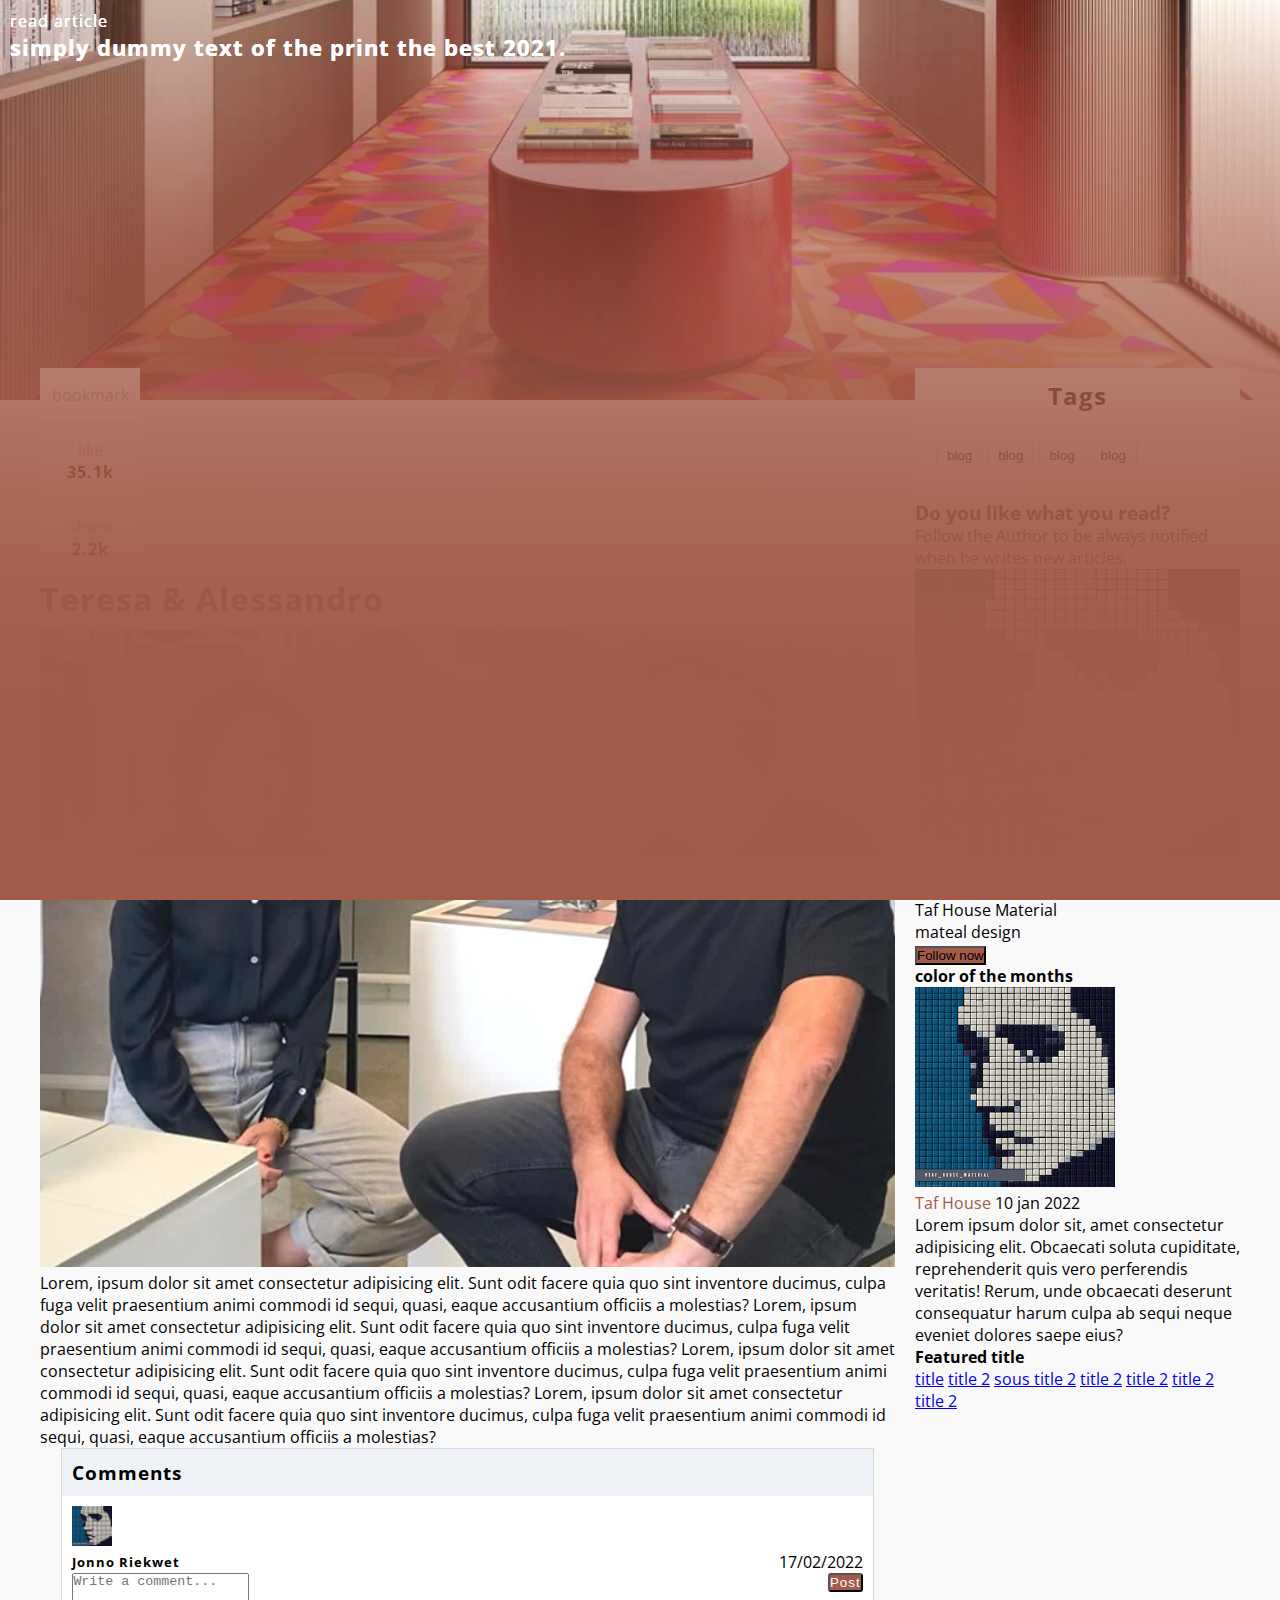
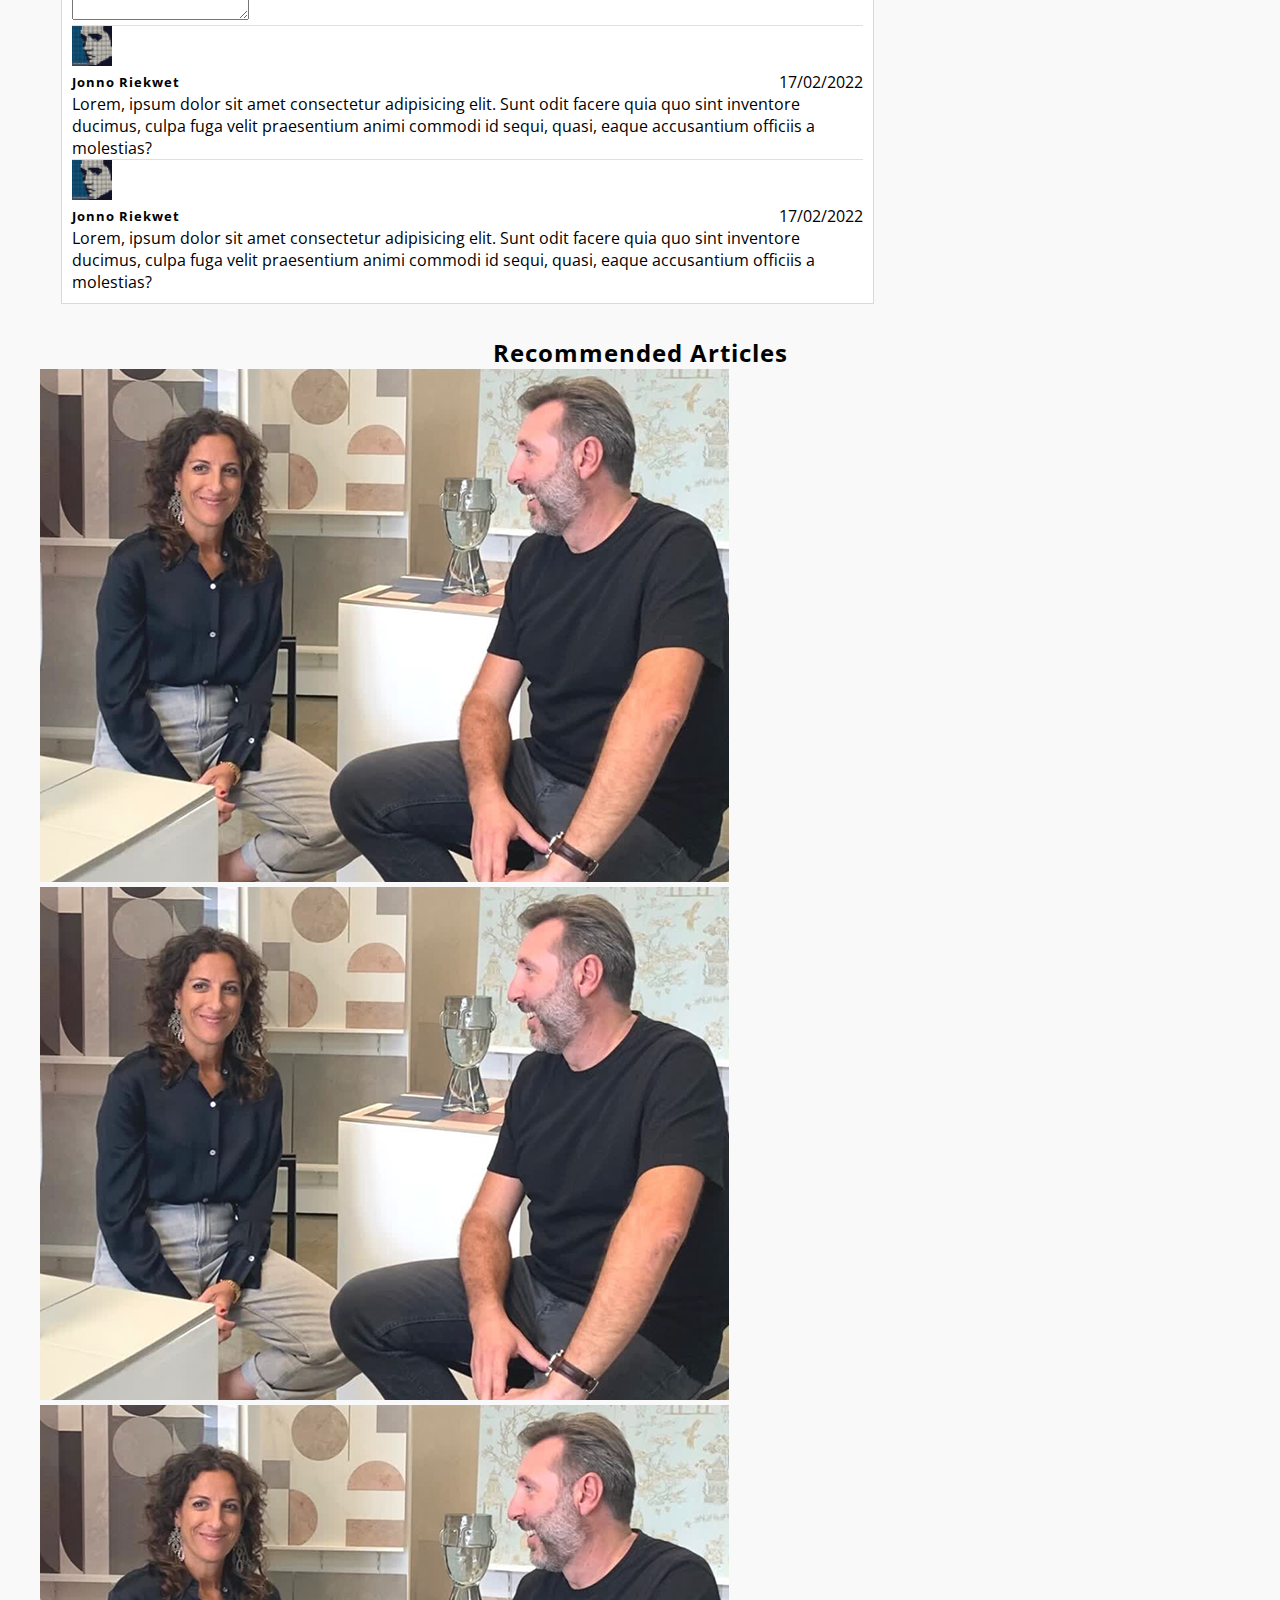
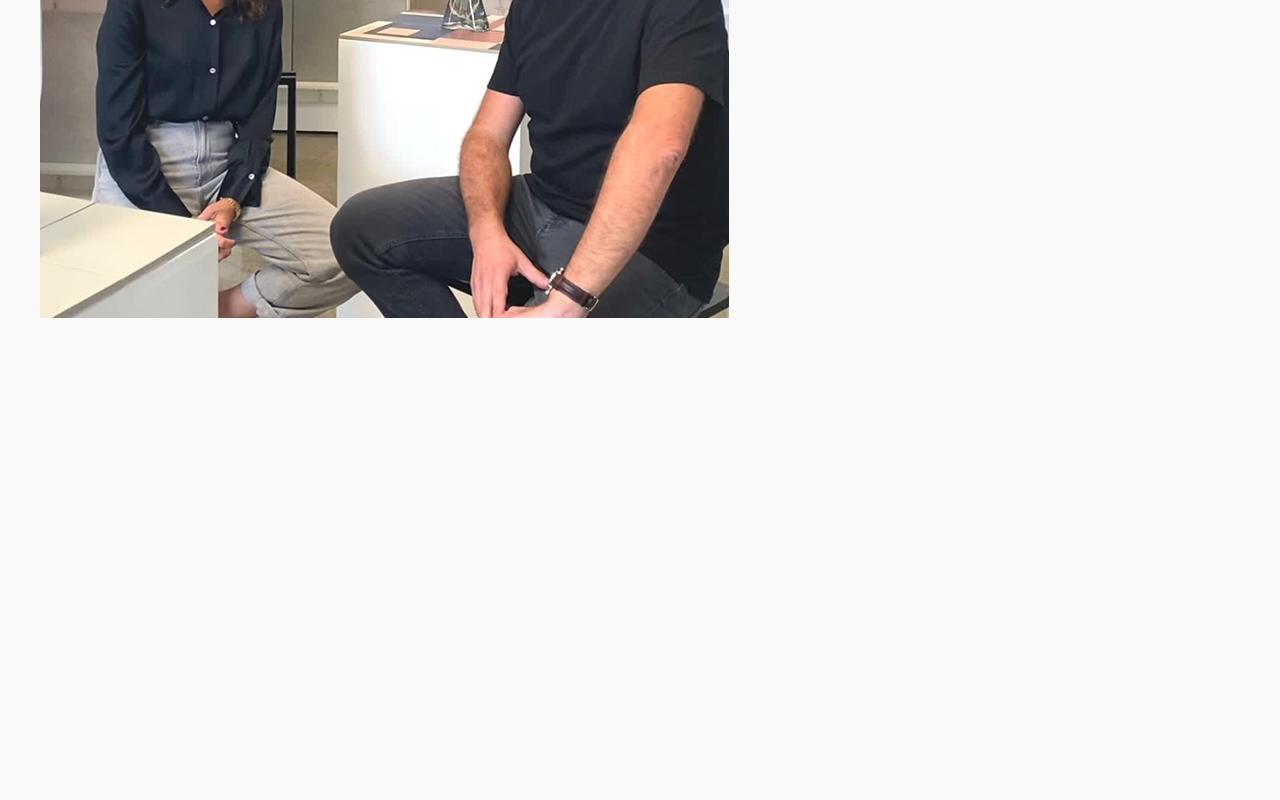
<file: post.html>
<!DOCTYPE html>
<html lang="en">
  <head>
    <meta charset="UTF-8" />
    <meta http-equiv="X-UA-Compatible" content="IE=edge" />
    <meta name="viewport" content="width=device-width, initial-scale=1.0" />
    <!-- CSS only -->
    <link
      href="https://cdn.jsdelivr.net/npm/bootstrap@5.1.3/dist/css/bootstrap.min.css"
      rel="stylesheet"
      integrity="sha384-1BmE4kWBq78iYhFldvKuhfTAU6auU8tT94WrHftjDbrCEXSU1oBoqyl2QvZ6jIW3"
      crossorigin="anonymous"
    />
    <link
      rel="stylesheet"
      href="https://cdnjs.cloudflare.com/ajax/libs/font-awesome/6.0.0-beta3/css/all.min.css"
      integrity="sha512-Fo3rlrZj/k7ujTnHg4CGR2D7kSs0v4LLanw2qksYuRlEzO+tcaEPQogQ0KaoGN26/zrn20ImR1DfuLWnOo7aBA=="
      crossorigin="anonymous"
      referrerpolicy="no-referrer"
    />
    <link rel="stylesheet" href="./css/post.css" />
    <title>Single Post</title>
  </head>
  <body>
    <section class="section-1 banner"></section>

    <main>
      <div class="section-grid container">
        <div class="row">
          <div class="col-lg-2 col-md-2 col-sm-12">
            <div class="left_bar">
              <ul class="nav_list">
                <li class="nav_item">
                  <a href="#" class="nav_link">
                    <i class="fas fa-bookmark"></i>
                    <span>bookmark</span>
                  </a>
                </li>
                <li class="nav_item">
                  <a href="#" class="nav_link">
                    <i class="fas fa-heart"></i>
                    <span>like</span>
                    <span class="number">35.1k</span>
                  </a>
                </li>
                <li class="nav_item">
                  <a href="#" class="nav_link">
                    <i class="fas fa-bookmark"></i>
                    <span>share</span>
                    <span class="number">2.2k</span>
                  </a>
                </li>
              </ul>
            </div>
          </div>
          <div class="col-lg-10 col-md-10 col-sm-12">
            <!--   *******   article cONTAINER ********* -->
            <div class="article_container container bg-white py-5">
              <div class="article">
                <h2 class="article_title">Teresa & Alessandro</h2>
                <img src="./img/img_post1.png" alt="" class="article_img" />
                <div class="article_content py-5">
                  Lorem, ipsum dolor sit amet consectetur adipisicing elit. Sunt
                  odit facere quia quo sint inventore ducimus, culpa fuga velit
                  praesentium animi commodi id sequi, quasi, eaque accusantium
                  officiis a molestias? Lorem, ipsum dolor sit amet consectetur
                  adipisicing elit. Sunt odit facere quia quo sint inventore
                  ducimus, culpa fuga velit praesentium animi commodi id sequi,
                  quasi, eaque accusantium officiis a molestias? Lorem, ipsum
                  dolor sit amet consectetur adipisicing elit. Sunt odit facere
                  quia quo sint inventore ducimus, culpa fuga velit praesentium
                  animi commodi id sequi, quasi, eaque accusantium officiis a
                  molestias? Lorem, ipsum dolor sit amet consectetur adipisicing
                  elit. Sunt odit facere quia quo sint inventore ducimus, culpa
                  fuga velit praesentium animi commodi id sequi, quasi, eaque
                  accusantium officiis a molestias?
                </div>
              </div>
              <div class="commenter_container mt-5">
                <div class="comment_header">
                  <h4>Comments</h4>
                </div>
                <div class="comment_body">
                  <form class="mb-4">
                    <div class="row">
                      <div class="col-lg-1 col-md-2 col-xs-2">
                        <img
                          src="./img/Rectangle2.png"
                          width="40"
                          height="40"
                          alt=""
                          class="avatar"
                        />
                      </div>
                      <div class="col-lg-11 col-md-10 col-xs-10">
                        <div class="poster_detail">
                          <h5 class="poster_name">jonno riekwet</h5>
                          <div class="post_date">17/02/2022</div>
                        </div>
                        <div class="form-group">
                          <textarea
                            class="form-control mb-3"
                            id="exampleFormControlTextarea1"
                            rows="3"
                            placeholder="Write a comment..."
                          ></textarea>
                          <button class="btn btn_submit">post</button>
                        </div>
                      </div>
                    </div>
                  </form>

                  <!-- <div> -->
                  <div class="comment_item py-4">
                    <div class="row">
                      <div class="col-lg-1 col-md-2 col-xs-2">
                        <img
                          src="./img/Rectangle2.png"
                          width="40"
                          height="40"
                          alt=""
                          class="avatar img-fluid"
                        />
                      </div>
                      <div class="col-lg-11 col-md-10 col-xs-10">
                        <div class="poster_detail">
                          <h5 class="poster_name">jonno riekwet</h5>
                          <div class="post_date">17/02/2022</div>
                        </div>
                        <div class="comment_content">
                          Lorem, ipsum dolor sit amet consectetur adipisicing
                          elit. Sunt odit facere quia quo sint inventore
                          ducimus, culpa fuga velit praesentium animi commodi id
                          sequi, quasi, eaque accusantium officiis a molestias?
                        </div>
                      </div>
                    </div>
                  </div>
                  <div class="comment_item py-4">
                    <div class="row">
                      <div class="col-lg-1 col-md-2 col-xs-2">
                        <img
                          src="./img/Rectangle2.png"
                          width="40"
                          height="40"
                          alt=""
                          class="avatar"
                        />
                      </div>
                      <div class="col-lg-11 col-md-10 col-xs-10">
                        <div class="poster_detail">
                          <h5 class="poster_name">jonno riekwet</h5>
                          <div class="post_date">17/02/2022</div>
                        </div>
                        <div class="comment_content">
                          Lorem, ipsum dolor sit amet consectetur adipisicing
                          elit. Sunt odit facere quia quo sint inventore
                          ducimus, culpa fuga velit praesentium animi commodi id
                          sequi, quasi, eaque accusantium officiis a molestias?
                        </div>
                      </div>
                    </div>
                  </div>
                </div>
              </div>
            </div>
          </div>
        </div>

        <!-- ************* ASIDE BAR *********** -->
        <aside>
          <section>
            <div class="tag_container mb-3">
              <div class="tag_header">Tags</div>
              <div class="catalogue_body">
                <button class="btn">blog</button>
                <button class="btn">blog</button>
                <button class="btn">blog</button>
                <button class="btn">blog</button>
              </div>
            </div>
          </section>
          <section class="container bg-white border p-4 mb-3">
            <h3>Do you like what you read?</h3>
            <p>
              Follow the Author to be always notified when he writes new
              articles.
            </p>
            <div class="row">
              <div class="col-3">
                <img
                  src="./img/Rectangle2.png"
                  alt=""
                  class="img-responsive w-100 h-sm-25"
                />
              </div>
              <div class="col-9">
                <p class="mb-0">Taf House Material</p>
                <p>mateal design</p>
              </div>
            </div>
            <button class="btn w-100 bg-orange text-white mt-3">
              Follow now
            </button>
          </section>
          <section class="container bg-white p-4 border mb-3">
            <h4 class="font-weight-bold px-2">color of the months</h4>
            <img
              src="./img/Rectangle2.png"
              height="200"
              alt=""
              class="img-responsive w-100"
              style="object-fit: cover"
            />
            <p class="my-2">
              <span class="text-orange">Taf House</span> 10 jan 2022
            </p>
            <p class="font-weight-bold">
              Lorem ipsum dolor sit, amet consectetur adipisicing elit.
              Obcaecati soluta cupiditate, reprehenderit quis vero perferendis
              veritatis! Rerum, unde obcaecati deserunt consequatur harum culpa
              ab sequi neque eveniet dolores saepe eius?
            </p>
          </section>
          <section class="container bg-white border p-4 mb-3">
            <h4 class="font-weight-bold mb-3" style="font-weight: 700">
              Featured title
            </h4>
            <div class="d-flex flex-wrap">
              <a
                href="#"
                class="text-decoration-none bg-color text-black px-3 mb-3 me-2"
                >title</a
              >
              <a
                href="#"
                class="text-decoration-none bg-color text-black px-3 mb-3 me-2"
                >title 2</a
              >
              <a
                href="#"
                class="text-decoration-none bg-color text-black px-3 mb-3 me-2"
                >sous title 2</a
              >
              <a
                href="#"
                class="text-decoration-none bg-color text-black px-3 mb-3 me-2"
                >title 2</a
              >
              <a
                href="#"
                class="text-decoration-none bg-color text-black px-3 mb-3 me-2"
                >title 2</a
              >
              <a
                href="#"
                class="text-decoration-none bg-color text-black px-3 mb-3 me-2"
                >title 2</a
              >
              <a
                href="#"
                class="text-decoration-none bg-color text-black px-3 mb-3 me-2"
                >title 2</a
              >
            </div>
          </section>
        </aside>
      </div>
      <section class="featured_section container py-4 mb-3">
        <h3 class="title mb-3">Recommended Articles</h3>
        <div class="row">
          <div class="col-lg-4 col-md-6 col-sm-12">
            <div class="card _card_article mb-3">
              <img class="card-img" src="./img/img_post1.png" alt="Sheep 9" />
              <div
                class="card-img-overlay text-white d-flex flex-column justify-content-end align-items-start"
              >
                <a href="#"> read article <i class="fas fa-arrow-right"></i></a>
                <h4>simply dummy text of the print the best 2021.</h4>
              </div>
            </div>
          </div>
          <div class="col-lg-4 col-md-6 col-sm-12">
            <div class="card _card_article mb-3">
              <img class="card-img" src="./img/img_post1.png" alt="Sheep 9" />
              <div
                class="card-img-overlay text-white d-flex flex-column justify-content-end align-items-start"
              >
                <a href="#"> read article <i class="fas fa-arrow-right"></i></a>
                <h4>simply dummy text of the print the best 2021.</h4>
              </div>
            </div>
          </div>
          <div class="col-lg-4 col-md-6 col-sm-12">
            <div class="card _card_article mb-3">
              <img class="card-img" src="./img/img_post1.png" alt="Sheep 9" />
              <div
                class="card-img-overlay text-white d-flex flex-column justify-content-end align-items-start"
              >
                <a href="#"> read article <i class="fas fa-arrow-right"></i></a>
                <h4>simply dummy text of the print the best 2021.</h4>
              </div>
            </div>
          </div>
        </div>
      </section>
    </main>

    <!-- JavaScript Bundle with Popper -->
    <script
      src="https://cdn.jsdelivr.net/npm/bootstrap@5.1.3/dist/js/bootstrap.bundle.min.js"
      integrity="sha384-ka7Sk0Gln4gmtz2MlQnikT1wXgYsOg+OMhuP+IlRH9sENBO0LRn5q+8nbTov4+1p"
      crossorigin="anonymous"
    ></script>
  </body>
</html>
</file>
<file: css/post.css>
@import url("https://fonts.googleapis.com/css2?family=Open+Sans+Condensed:wght@300;700&display=swap");

* {
  box-sizing: border-box;
  margin: 0;
  padding: 0;
}
:root {
  --text-color: #4b575f;
  --orange-color: #a25b48;
  --bg-color: #f9f9f9;
}

html,
body {
  height: 4000px;
  font-family: "Open Sans Condensed", sans-serif;
  background-color: var(--bg-color);
}

.bg-orange {
  background: var(--orange-color);
}
.bg-color {
  background: var(--bg-color);
}
.text-orange {
  color: var(--orange-color);
}

.banner {
  height: 400px;
  background-image: url(../img/banner-image.jpg);
  background-size: cover;
  background-position: center;
  background-repeat: no-repeat;
}

/* **********  MAIN  **************** */
main {
  max-width: 1200px;
  margin: auto;
}
.section-grid {
  display: grid;
  grid-template-columns: 6fr 2fr;
  grid-column-gap: 20px;
  grid-row-gap: 20px;

  position: relative;
  bottom: 2rem;
  z-index: 4;
}

/* ********  LEFT BAR  ******** */
.left_bar {
  max-width: 100px;
  background-color: #fff;
}
.nav_list {
  /* padding: 1rem; */
  padding: 0;
  display: flex;
  flex-direction: column;
  justify-content: space-between;
  list-style: none;
}
.nav_list li {
  padding: 1rem 0.7rem;
  border-bottom: 1px solid #e6e6e6;
}
.nav_list .nav_link {
  display: flex;
  flex-direction: column;
  text-decoration: none;
  align-items: center;
  color: #b2b2b2;
}
.nav_list .fas {
  font-size: 1.5rem;
}
.nav_list .nav_link:hover {
  color: var(--orange-color);
}
.nav_list .number {
  color: #000;
  font-size: 1rem;
  font-weight: 700;
  letter-spacing: 1px;
}

/* *********   POST CONTAINER ***********  */

.article .article_title {
  font-weight: 700;
  letter-spacing: 1px;
  margin-bottom: 10px;
  font-size: 2rem;
}
.article_container .article_img {
  width: 100%;
}
.commenter_container {
  width: 95%;
  margin-left: auto;
  margin-right: auto;
  border: 1px solid rgba(0, 0, 0, 0.125);
}
.comment_header {
  background: #eff3f7;
  padding: 10px;
}
.comment_header h4 {
  font-size: 1.2rem;
  font-weight: 700;
  letter-spacing: 1px;
}
.comment_body {
  background: #fff;
  padding: 10px;
}
.comment_body .avatar {
  object-fit: cover;
}
.comment_body .poster_detail {
  display: flex;
  align-items: center;
  justify-content: space-between;
}
.comment_body .poster_name {
  color: #000;
  letter-spacing: 1px;
  text-transform: capitalize;
}
.comment_body .btn_submit {
  float: right;
  background: var(--orange-color);
  color: #fff;
  text-transform: capitalize;
  border-radius: 3px;
  letter-spacing: 1px;
}

.comment_body .comment_item {
  border-top: 1px solid rgba(0, 0, 0, 0.125);
}

/* ***************    CARD ARTICLE  ************ */
.featured_section .title {
  text-align: center;
  letter-spacing: 1px;
  font-size: 1.5rem;
}

._card_article .card-img-overlay {
  position: absolute;
  right: 0;
  left: 0;
  top: 0;
  bottom: 0;
  padding: 10px;
  z-index: 333;

  background-image: -moz-linear-gradient(
    90deg,
    rgb(162, 91, 72) 0%,
    rgba(64, 86, 95, 0) 100%
  );
  background-image: -webkit-linear-gradient(
    90deg,
    rgb(162, 91, 72) 0%,
    rgba(64, 86, 95, 0) 100%
  );
  background-image: -ms-linear-gradient(
    90deg,
    rgb(162, 91, 72) 0%,
    rgba(64, 86, 95, 0) 100%
  );
}

._card_article a {
  text-decoration: none;
  color: #fff;
  letter-spacing: 1px;
}
._card_article h4 {
  font-size: 1.4rem;
  color: #fff;
  letter-spacing: 1px;
  font-weight: 700;
  text-shadow: 2px 2px 2px rgba(162, 91, 72, 0);
}

/* *********  TAG SECTION ****** */
.tag_container {
  background: #fff;
  border: 1px solid rgba(0, 0, 0, 0);
}
.tag_container .tag_header {
  padding: 10px 0;
  font-size: 1.5rem;
  text-align: center;
  font-weight: 700;
  letter-spacing: 1px;
}
.catalogue_body {
  padding: 20px;
}
.catalogue_body .btn {
  border: 1px solid rgba(0, 0, 0, 0.125);
  padding: 5px 10px;
  margin: 0 auto;
  margin-bottom: 10px;
  background: var(--bg-color);
}

/* **********  RESPONSIVE  */
@media only screen and (max-width: 768px) {
  .section-grid {
    grid-template-columns: 1fr;
    grid-column-gap: 20px;
    padding-top: 80px !important;
  }

  .left_bar {
    position: inherit;
    max-width: 100%;
    float: none;
  }
  .nav_list {
    /* padding: 1rem; */
    padding: 0;
    display: flex;
    flex-direction: row;
    justify-content: space-around;
    list-style: none;
  }
  .commenter_container {
    width: 100%;
  }

 
}
</file>
